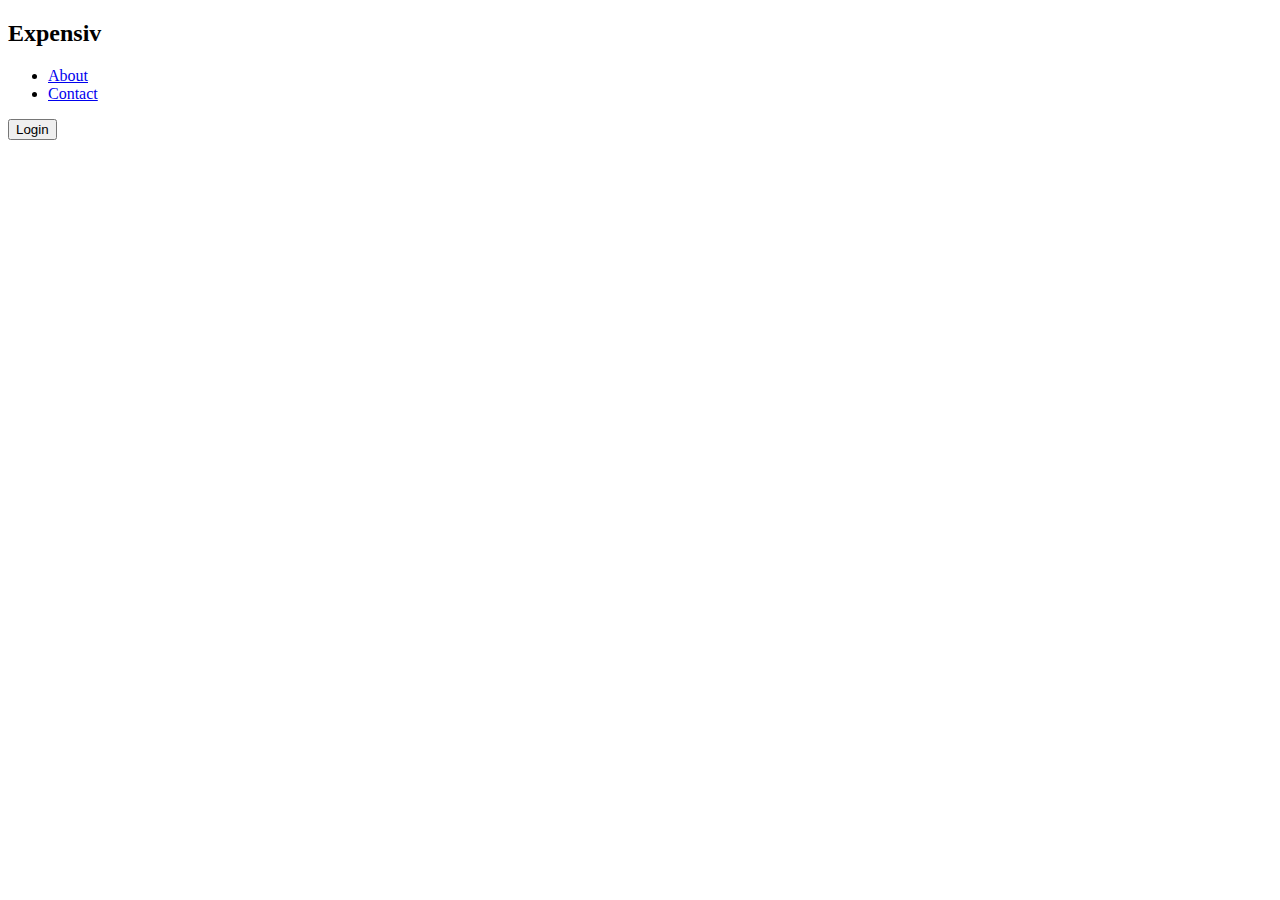
<file: frontend/html/index.html>
<!DOCTYPE html>
<html lang="en">
<head>
    <meta charset="UTF-8">
    <meta http-equiv="X-UA-Compatible" content="IE=edge">
    <meta name="viewport" content="width=device-width, initial-scale=1.0">
    <!--<link rel="stylesheet" href="../css/index_style.css"> -->
    <title>Welcome!</title>
</head>
<body>
    <header>
        <h2 id="page-title">Expensiv</h2>
        <nav>
            <ul id="nav-list">
                <li class="navigate"><a href="#">About</a></li>
                <li class="navigate"><a href="#">Contact</a></li>
            </ul>
        </nav>
        <button id="log-button">Login</button>
    </header>
    <main>

    </main>
</body>
</html>
</file>
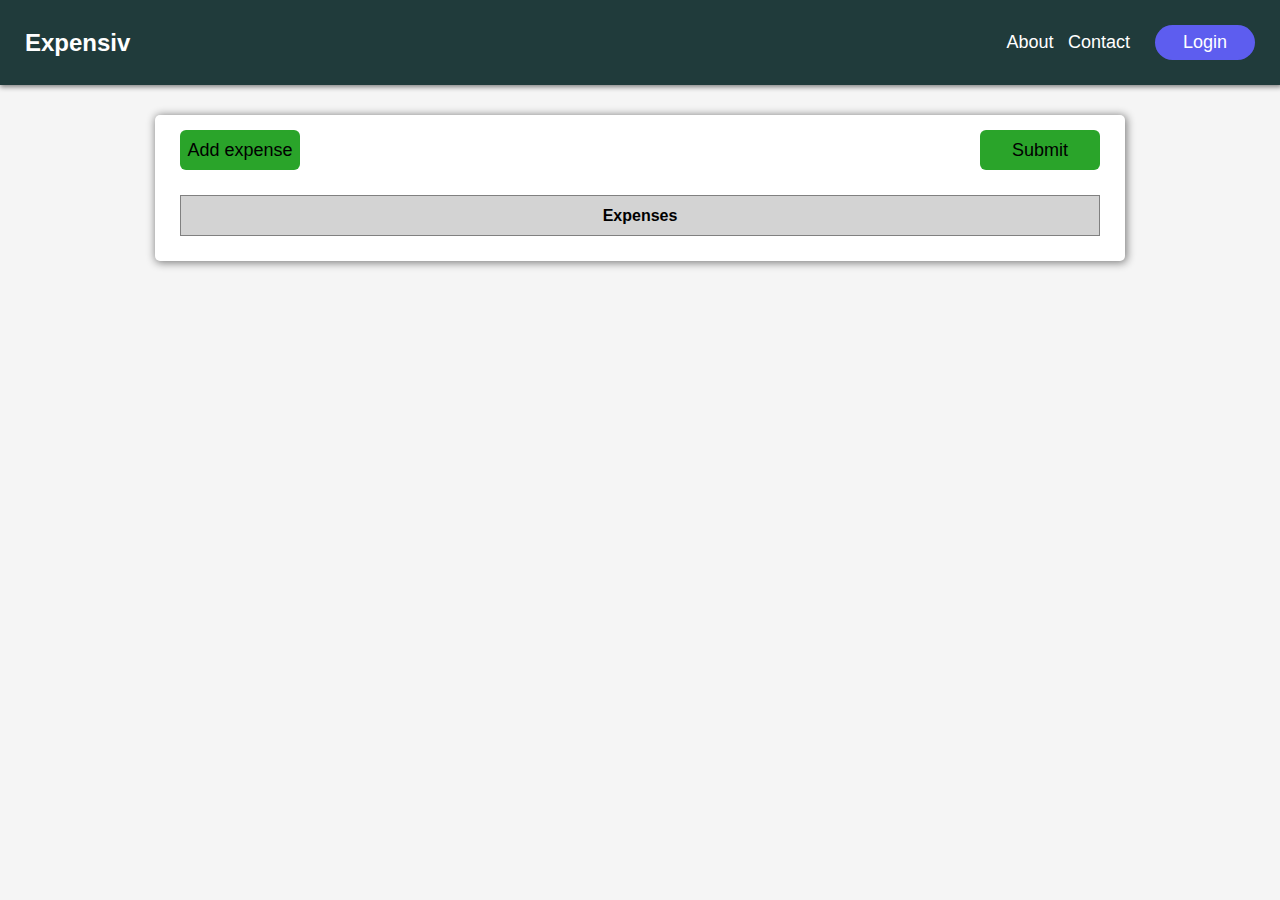
<file: frontend/html/expense_table.html>
<!DOCTYPE html>

<html lang="en">
    <head>
        <meta charset="UTF-8">
        <meta name="viewport" content="width=device-width, initial-scale=1.0">
        <title>Expense Tracker</title>
        <link rel="stylesheet" href="../css/expense_style.css">
    </head>
    <body>
        <header>
            <h2 id="page-title">Expensiv</h2>
            <nav>
                <ul id="nav-list">
                    <li class="navigate"><a href="#">About</a></li>
                    <li class="navigate"><a href="#">Contact</a></li>
                </ul>
            </nav>
            <button id="log-button">Login</button>
        </header>
        <div id="expense-form-div">
            <h5 >Enter your expense here</h5>
            <button id="form-exit-button">X</button>
            <div id="form-container">
                <form class="popup-form" id="expense-form">
                    <div class="expense-input expense-form">
                        <label for="expense-name">Expense Name</label>
                        <input type="text" id="expense-name" placeholder="Label for given expense">
                    </div>
                    <div class="expense-input expense-form">
                        <label for="date">Date</label>
                        <input type="date" id="date" required>
                    </div>
                    <div class="expense-input expense-form">
                        <label for="amount">Amount</label>
                        <input type="number" step="0.01" id="amount" required>
                    </div>
                </form>
            </div>
            <div id="form-button-div">
                <button type="button" form="expense-form" id="expense-submit">Enter</button>
            </div>
        </div>
        <main>
            <div id="button-div">
                <button id="add-button" class="main-button">Add expense</button>
                <button id="submit-button" class="main-button">Submit</button>
            </div>
            <div id="expense-display">
                <table id="expense-table">
                    <thead>
                        
                        <tr>
                            <th colspan="5">Expenses</th>
                            <!--<th>Date</th>
                            <th>Amount</th>-->
                        </tr>
                    </thead>
                    <tbody id="expense-table-body">

                    </tbody>
                    
                </table>
            </div>
            <!--<div id="submit-div">
                
            </div> -->
        </main>
        <!--<footer>This is a footer</footer> -->
        <script src="../scripts/table_scripts.js"></script>
    </body>
</html>
</file>
<file: frontend/css/index_style.css>
* {
    margin: 0;
    padding: 0;
}

body {
    height: 600px;
}

header {
    position: sticky;
    display: flex;
    justify-content: flex-end;
    align-items: center;
    background-color: rgb(32, 59, 59);
    height: 8%;
    box-sizing: border-box;
    padding: 25px;
}

header * {
    font-family: Arial, Helvetica, sans-serif;
}


#page-title {
    color: white;
    margin-right: auto;
}

#nav-list {
    margin-right: 20px;
}

.navigate {
    display: inline-block;
    margin: 5px;
}

.navigate a {
    color: white;
    text-decoration: none;
    font-size: 18px;
}

.navigate a:hover {
    color: rgb(202, 202, 202);
}

#log-button {
    width: 100px;
    height: 35px;
    color: white;
    background-color: rgb(93, 93, 239);
    border: none;
    border-radius: 20px;
    font-size: 18px;
}

#log-button:hover {
    background-color: rgb(120, 120, 198);
    color: rgb(202, 202, 202);
}
</file>
<file: frontend/css/expense_style.css>
*
{
    margin: 0;
    padding: 0;
    font-family: Arial, Helvetica, sans-serif;
}

/*
header
{
    width: 100%;
    height: 80px;
    background-color: darkslategray;
}

#title
{
    text-align: center;
    min-width: 200px;
    font-size: 30px;
    color: white;
    position: relative;
    padding-top: 25px;
}
*/

body
{
    background-color: whitesmoke;
}

main
{
    position: relative;
    top: 30px;
    margin: 0 auto;
    padding: 5px;
    width: 75%;
    border: none;
    border-radius: 5px;
    box-shadow: 1px 1px 8px 1px gray;
    background-color: white;
}

#button-div
{
    border: none;
    border-radius: 3px;
    margin: 5px 10px;
    padding: 5px 10px;
}

#submit-button
{
    float: right;
}

.main-button
{
    width: 120px;
    height: 40px;
    background-color: rgb(42, 164, 42);
    border: none;
    border-radius: 6px;
    font-size: 18px;
}

.main-button:hover
{
    background-color: rgb(159, 132, 57);
}

#expense-form-div
{
    position: fixed;
    top: 18%;
    left: 18%;
    width: 60%;
    height: 400px;
    padding: 10px;
    background-color: rgb(255, 255, 255);
    border: none;
    border-radius: 6px;
    box-shadow: 1px 1px 5px 2px gray;
    z-index: 10;
    display: none;
}

#expense-form-div *
{
    box-sizing: border-box;
}

#expense-form-div form
{
    line-height: 1.5;
    width: 100%;
    height: 80%;
}

#expense-form-div h5
{
    display: inline-block;
    position: relative;
    left: 10px;
    font-size: 20px;
    width: 90%;
    margin: 5px auto;
    text-align: center;
}

#form-container
{
    position: relative;
    top: 10px;
}

#expense-form label
{
    top: 10px;
    margin: 1px;
    width: 100%;
    display: block;
}

#expense-form .expense-input
{
    margin-top: 15px;
}

#expense-form input
{
    border: 1px solid gray;
    border-radius: 6px;
    display: block;
    width: 100%;
    height: 40px;
    text-indent: 10px;
    font-size: 14px;
}

/*
#expense-form input::placeholder
{
    padding-left: 10px;
}
*/

#expense-form
{
    display: block;
    height: 300px;
}


#form-container
{
    height: 70%;
}

#expense-submit
{
    font-size: 18px;
    display: block;
    position: relative;
    top: 10px;
    width: 100%;
    height: 40px;
    background-color: rgb(42, 164, 42);
    border: none;
    border-radius: 6px;
}

#expense-submit:hover
{
    background-color: rgb(159, 132, 57);
}

#form-exit-button
{
    color: gray;
    border: none;
    background-color: white;
    font-size: 20px;
    width: 30px;
    height: 30px;
    float: right;
}

#form-exit-button:hover
{
    color: black;
}

#expense-display
{
    background-color: white;
    margin: 10px;
    padding: 10px;
    border: none;
    border-radius: 3px;
}

#expense-table, #expense-table-body
{
    width: 100%;
    margin: auto;
    border-spacing: 0px;
}

tr:hover
{
    background-color: rgb(244, 244, 244);
}

th
{
    background-color: lightgray;
}

th, td
{
    padding: 5px;
    text-align: center;
}

tr
{
    height: 40px;
}

table, th, td
{
    border-collapse: collapse;
    margin: 0;
}

table, th
{
    border: 1px solid gray;
}

td
{
    font-size: 18px;
    border-top: 1px solid gray;
    border-bottom: 1px solid gray;
}

.table-button
{
    position: relative;
    height: 30px;
    width: 50px;
    margin: 5px;
    padding: 5px;
    border: none;
    border-radius: 4px;
    background-color: rgb(42, 164, 42);
    color: black;
}

.table-button:hover
{
    background-color: rgb(25, 109, 25);
}





header {
    display: flex;
    justify-content: flex-end;
    align-items: center;
    background-color: rgb(32, 59, 59);
    height: 5%;
    box-sizing: border-box;
    padding: 25px;
    box-shadow: 1px 1px 5px 1px gray;
}

header * {
    font-family: Arial, Helvetica, sans-serif;
}


#page-title {
    color: white;
    margin-right: auto;
}

#nav-list {
    margin-right: 20px;
}

.navigate {
    display: inline-block;
    margin: 5px;
}

.navigate a {
    color: white;
    text-decoration: none;
    font-size: 18px;
}

.navigate a:hover {
    color: rgb(202, 202, 202);
}

#log-button {
    width: 100px;
    height: 35px;
    color: white;
    background-color: rgb(93, 93, 239);
    border: none;
    border-radius: 20px;
    font-size: 18px;
}

#log-button:hover {
    background-color: rgb(120, 120, 198);
    color: rgb(202, 202, 202);
}
</file>
